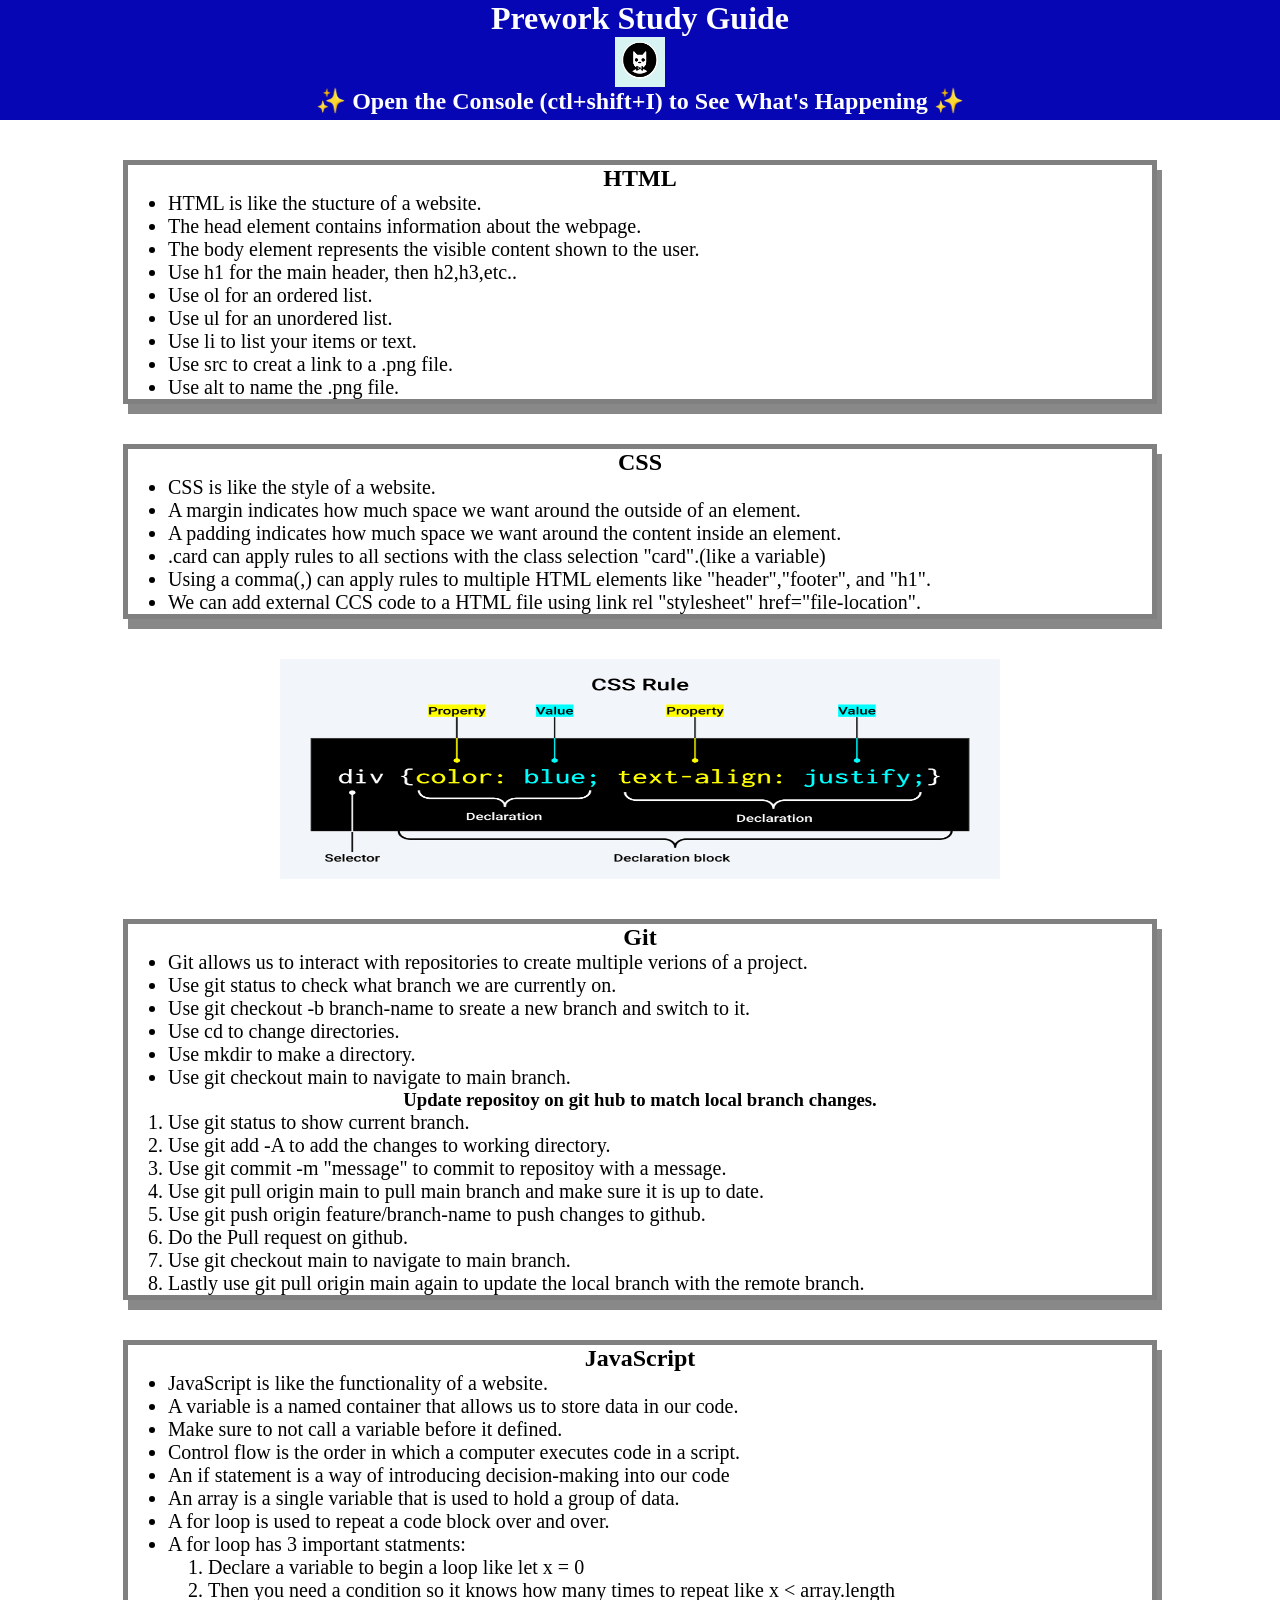
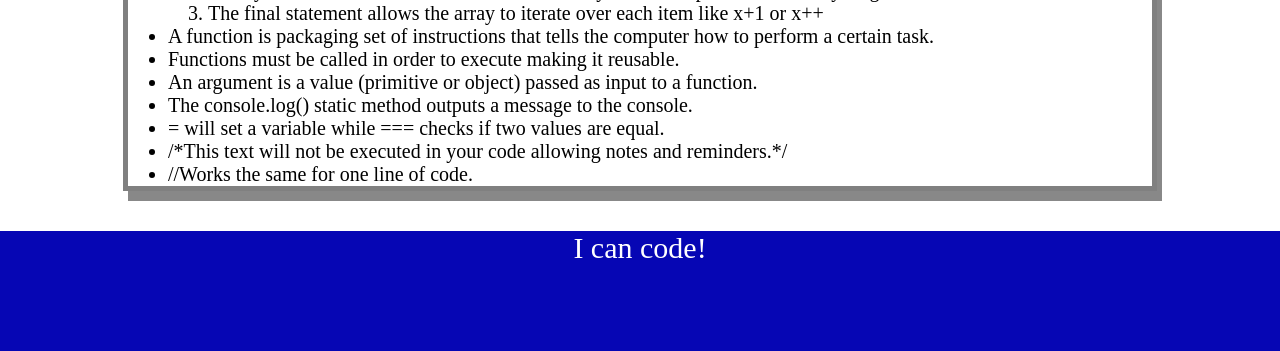
<file: index.html>
<!DOCTYPE html>
<html lang="en">
  <head>
    <meta charset="UTF-8" />
    <meta http-equiv="X-UA-Compatible" content="IE=edge" />
    <meta name="viewport" content="width=device-width, initial-scale=1.0" />
    <link rel="stylesheet" href="./assets/style.css">
    <title>Prework Study Guide</title>
  </head>
  <body>
    <header id="header">
      <h1>Prework Study Guide</h1>
      <img src="./assets/bowtie-cat.png" alt="Profile image of cat wearing a bow tie." class="image1" />
      <h2>✨ Open the Console (ctl+shift+I) to See What's Happening ✨</h2>
    </header>
    <main>
      <section class="card" id="html-section">
        <h2>HTML</h2>
        <ul>
          <li>HTML is like the stucture of a website.</li>
          <li>The head element contains information about the webpage.</li>
          <li>The body element represents the visible content shown to the user.</li>
          <li>Use h1 for the main header, then h2,h3,etc..</li>
          <li>Use ol for an ordered list.</li>
          <li>Use ul for an unordered list.</li>
          <li>Use li to list your items or text.</li>
          <li>Use src to creat a link to a .png file.</li>
          <li>Use alt to name the .png file.</li>
        </ul>
      </section>

      <section class="card" id="css-section">
        <h2>CSS</h2>
        <ul>
          <li>CSS is like the style of a website.</li>
          <li>A margin indicates how much space we want around the outside of an element.</li>
          <li>A padding indicates how much space we want around the content inside an element.</li>
          <li>.card can apply rules to all sections with the class selection "card".(like a variable)</li>
          <li>Using a comma(,) can apply rules to multiple HTML elements like "header","footer", and "h1".</li>
          <li>We can add external CCS code to a HTML file using link rel "stylesheet" href="file-location".</li>
          
        </ul>

      </section>

      <main> 
      <img src="./assets/css-rule.png" alt="Table of CSS Rule" class="image2" />
      </main>

      <section class="card" id="git-section">
        <h2>Git</h2>
        <ul>
          <li>Git allows us to interact with repositories to create multiple verions of a project.</li>
          <li>Use git status to check what branch we are currently on.</li>
          <li>Use git checkout -b branch-name to sreate a new branch and switch to it.</li>
          <li>Use cd to change directories.</li>
          <li>Use mkdir to make a directory.</li>
          <li>Use git checkout main to navigate to main branch.</li>
        </ul>
        <h3>Update repositoy on git hub to match local branch changes.</h3>
        <ol>
          <li>Use git status to show current branch.</li>
          <li>Use git add -A to add the changes to working directory.</li>
          <li>Use git commit -m "message" to commit to repositoy with a message.</li>
          <li>Use git pull origin main to pull main branch and make sure it is up to date.</li>
          <li>Use git push origin feature/branch-name to push changes to github.</li>
          <li>Do the Pull request on github.</li>
          <li>Use git checkout main to navigate to main branch.</li>
          <li>Lastly use git pull origin main again to update the local branch with the remote branch.</li>
        </ol>
      </section>

      <section class="card" id="javascript-section">
        <h2>JavaScript</h2>
        <ul>
          <li>JavaScript is like the functionality of a website.</li>
          <li>A variable is a named container that allows us to store data in our code.</li>
          <li>Make sure to not call a variable before it defined.</li>
          <li>Control flow is the order in which a computer executes code in a script.</li>
          <li>An if statement is a way of introducing decision-making into our code</li>
          <li>An array is a single variable that is used to hold a group of data.</li>
          <li>A for loop is used to repeat a code block over and over.</li>
          <li>A for loop has 3 important statments:</li>
        <ol>
          <li>Declare a variable to begin a loop like let x = 0</li>
          <li>Then you need a condition so it knows how many times to repeat like x < array.length</li>
          <li>The final statement allows the array to iterate over each item like x+1 or x++</li>
        </ol>
          <li>A function is packaging set of instructions that tells the computer how to perform a certain task.</li>
          <li>Functions must be called in order to execute making it reusable.</li>
          <li>An argument is a value (primitive or object) passed as input to a function.</li>
          <li>The console.log() static method outputs a message to the console.</li>
          <li>= will set a variable while === checks if two values are equal.</li>
          <li>/*This text will not be executed in your code allowing notes and reminders.*/</li>
          <li>//Works the same for one line of code.</li>


        </ul>
      </section>
    
    </main>

    <footer>
      <p>I can code!</p>
    </footer>
    <script src="./assets/script.js"></script>
  </body>
</html>
</file>
<file: assets/style.css>
* {
    margin: 0;
    padding: 0;
}
header,
footer {
    width: 100%;
    height: 120px;
    background-color: rgb(6, 6, 180);
    color: white;
}
h1,
h2,
h3 {
    text-align: center;
}
.image1 {
    display: block;
    height: 50px;
    width: 50px;
    margin-left: auto;
    margin-right: auto;
}
.image2 {
    display: block;
    height: 220px;
    width: 720px;
    margin-left: auto;
    margin-right: auto;
}
ul {
    padding-left: 40px;
    font-size: 20px;
}
ol {
    padding-left: 40px;
    font-size: 20px;
}
p {
    text-align: center;
    font-size: 30px;
  }
  .card {
    width: 80%;
    margin: 40px auto;
    border: 5px solid gray;
    box-shadow: 5px 10px #888888;
  }
</file>
